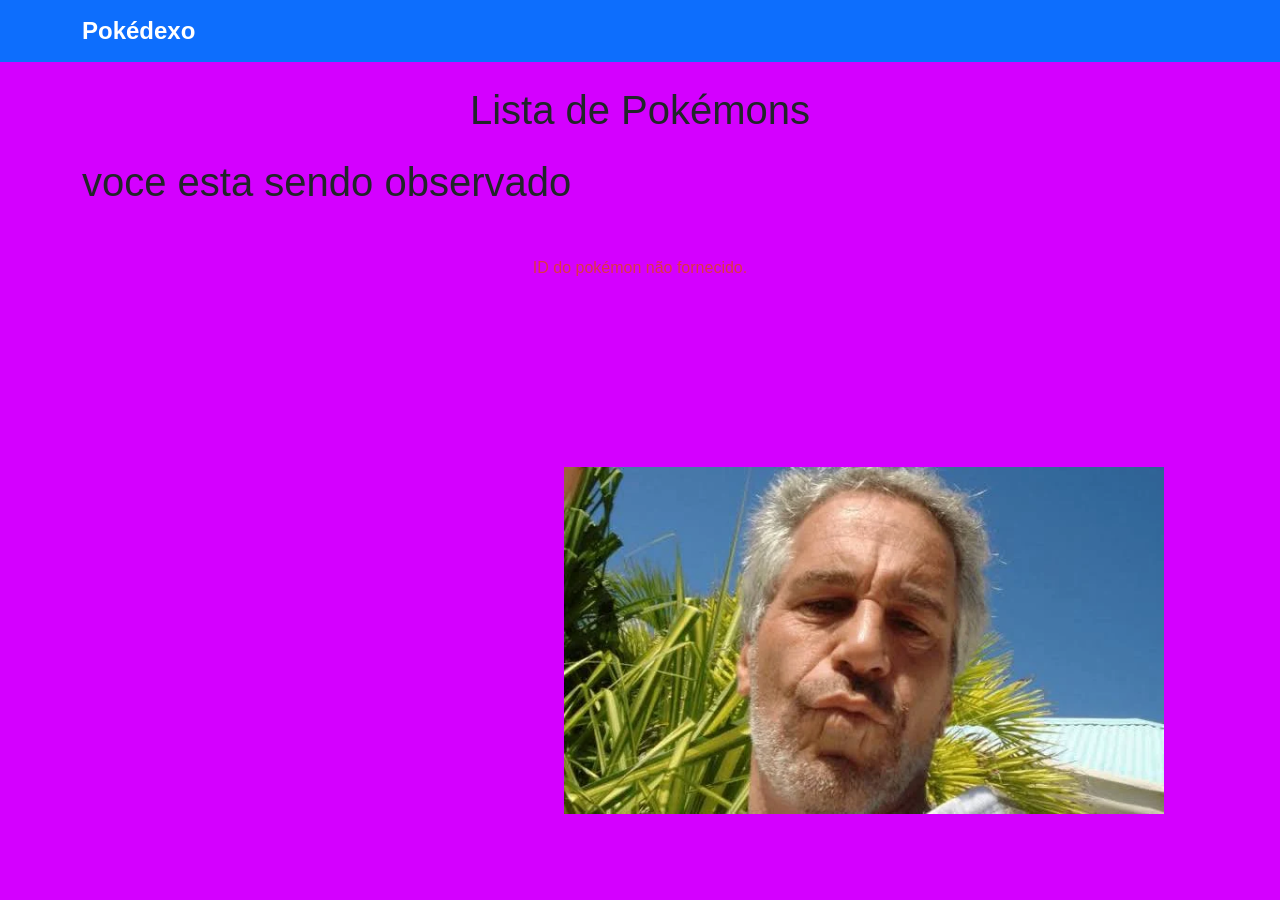
<file: index.html>
<!DOCTYPE html>
<html lang="pt-br">
<head>
    <meta charset="UTF-8">
    <meta name="viewport" content="width=device-width, initial-scale=1.0">
    <title>Pokédex - Lista de Pokémons</title>
    <link href="https://cdn.jsdelivr.net/npm/bootstrap@5.3.0/dist/css/bootstrap.min.css" rel="stylesheet">
    <link rel="stylesheet" href="css/style.css">
</head>
<body>
    <nav class="navbar navbar-expand-lg navbar-dark bg-primary">
        <div class="container">
            <a class="navbar-brand" href="#">Pokédexo</a>
        </div>
    </nav>
    <div class="container mt-4">
        <h1 class="text-center mb-4">Lista de Pokémons</h1>
        <h1>voce esta sendo observado</h1>
        <div id="loading" class="text-center">
            <div class="spinner-border text-primary" role="status">
                <span class="visually-hidden">Carregando...</span>
            </div>
            <p>Carregando pokémons...</p>
        </div>
        <div id="pokemon-list" class="row"></div>
    </div>
    <script src="js/script.js"></script>
    <script src="js/detalhes.js"></script>
   <iframe width="560" height="315"
  src="https://www.youtube.com/embed/vdOdDdnwVJU"
  title="YouTube video player"
  frameborder="0"
  allow="accelerometer; autoplay; clipboard-write; encrypted-media; gyroscope; picture-in-picture"
  allowfullscreen>
</iframe>
<img src="images.webp" alt="you" width="600">
</body>
</html>
</file>
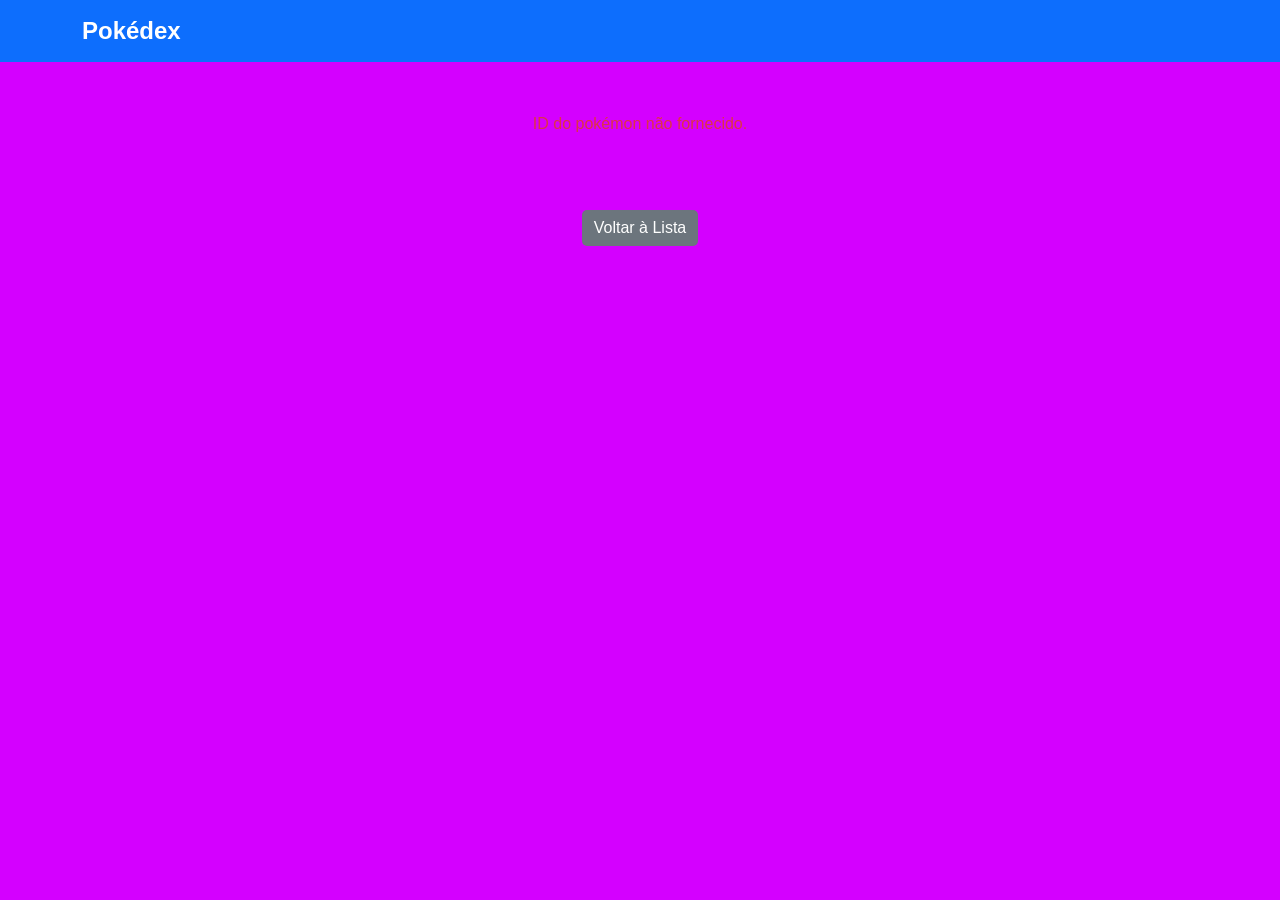
<file: detalhes.html>
<!DOCTYPE html>
<html lang="pt-br">
<head>
    <meta charset="UTF-8">
    <meta name="viewport" content="width=device-width, initial-scale=1.0">
    <title>Pokédex - Detalhes do Pokémon</title>
    <link href="https://cdn.jsdelivr.net/npm/bootstrap@5.3.0/dist/css/bootstrap.min.css" rel="stylesheet">
    <link rel="stylesheet" href="css/style.css">
</head>
<body>
    <nav class="navbar navbar-expand-lg navbar-dark bg-primary">
        <div class="container">
            <a class="navbar-brand" href="index.html">Pokédex</a>
        </div>
    </nav>
    <div class="container mt-4">
        <div id="loading" class="text-center">
            <div class="spinner-border text-primary" role="status">
                <span class="visually-hidden">Carregando...</span>
            </div>
            <p>Carregando detalhes...</p>
        </div>
        <div id="pokemon-details" class="row justify-content-center"></div>
        <div class="text-center mt-4">
            <a href="index.html" class="btn btn-secondary">Voltar à Lista</a>
        </div>
    </div>
    <script src="js/detalhes.js"></script>
</body>
</html>
</file>
<file: css/style.css>
/* Estilos personalizados para a Pokédex */

body {
    background-color: #d400ff;
    font-family: 'Arial', sans-serif;
}

.navbar-brand {
    font-weight: bold;
    font-size: 1.5rem;
}

.card {
    border: none;
    border-radius: 10px;
    box-shadow: 0 4px 8px rgba(255, 63, 63, 0.1);
    transition: transform 0.2s, box-shadow 0.2s;
}

.card:hover {
    transform: translateY(-5px);
    box-shadow: 0 8px 16px rgba(64, 255, 47, 0.2);
}

.card-img-top {
    border-radius: 10px 10px 0 0;
    height: 200px;
    object-fit: contain;
}

.card-body {
    text-align: center;
}

.card-title {
    text-transform: capitalize;
    font-weight: bold;
    color: #ff4c4c;
}

.btn-primary {
    background-color: #007bff;
    border: none;
    border-radius: 5px;
}

.btn-primary:hover {
    background-color: #0056b3;
}

#loading {
    margin: 50px 0;
}

.spinner-border {
    width: 3rem;
    height: 3rem;
}

#pokemon-details {
    margin-top: 20px;
}

#pokemon-details img {
    width: 200px;
    height: 200px;
    object-fit: contain;
    border-radius: 10px;
    box-shadow: 0 4px 8px rgba(104, 96, 53, 0.1);
}

#pokemon-details h2 {
    text-transform: capitalize;
    color: #333;
    margin-top: 20px;
}

#pokemon-details p {
    font-size: 1.1rem;
    color: #972d62;
}

.btn-secondary {
    background-color: #6c757d;
    border: none;
    border-radius: 5px;
}

.btn-secondary:hover {
    background-color: #ff00b3;
}
</file>
